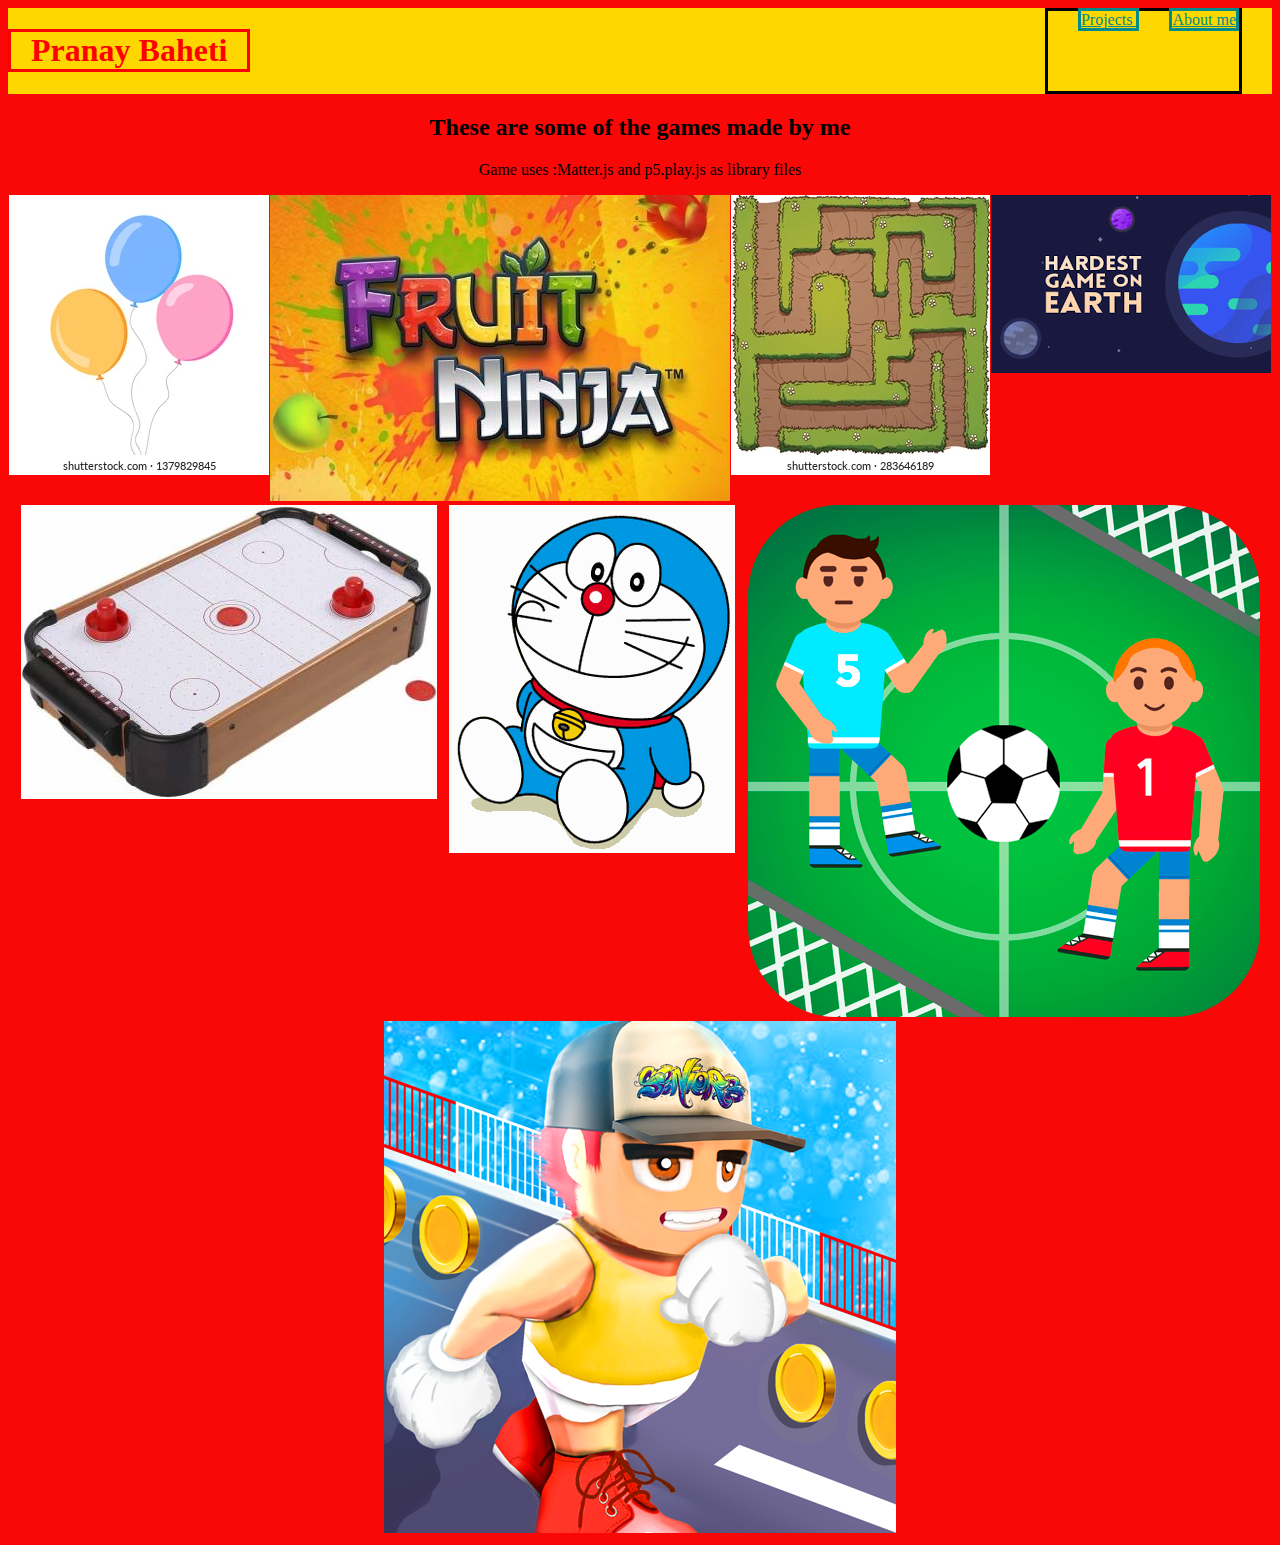
<file: index.html>
<!DOCTYPE html>
<html>

<head>
<title>MY PAGE</title>
<link rel="stylesheet"
type="text/css"
href="style.css"/>

</head>

<body>
 <div class="header">

<h1>Pranay Baheti</h1>
<div class="menu">
<a href="index.html">
Projects
</a>
<a href="AboutMe.html">
About me 
</a>
</div>
</div>

<h2>These are some of the games made by me </h2>

<p>Game uses :Matter.js and p5.play.js as library files  </p>
<div class="grid">
<div class="item">

<a href="https://editor.p5js.org/nikki3597/present/iNa8Wh1ip"><img src ="oloooooo.webp"/>
</a>
<p>Balloon Buster </p>
</div>
<div class="item">
<a href="https://editor.p5js.org/nikki3597/present/UlloiTwev"><img src ="Fruit.jpeg"/>
</a>
<p>Fruit Ninja </p>
</div>
<div class="item">
<a href="https://studio.code.org/projects/gamelab/zWfidsdbWuTO8vdf2DMK2HqlIE2xJsTLcZCa01uT1SA"><img src ="MazeLand.webp"/>
</a>
<p>Sofia Maze Land </p>
</div>
<div class="item">
<a href="https://studio.code.org/projects/gamelab/5oFosXE4HVJpRHkzzQNLANxsWJeAylgZM9bMWToDPEg"><img src ="ahVzfm1hcmtldGpzLWVudGVycHJpc2VyEQsSBEdhbWUYgIDA3dvHzQkM.png"/>
</a>
<p> Hardest Game </p>
</div>
<div class="item">
<a href="https://studio.code.org/projects/gamelab/_TtfmkWfvB5V4Elo0bBxIM-lnor2fKTAbZlTPUPTQdM"><img src ="Air.jpeg"/>
</a>
<p>Air Hockey Battle </p>
</div>
<div class="item">
<a href="https://studio.code.org/projects/gamelab/SSFMdEYWRjMwGV6gd5xXqx4mR0MEjPVafNVjwa_BvYs"><img src ="Doraemon_character.png"/>
</a>
<p>Doreamon Game  </p>
</div>
<div class="item">
<a href="https://studio.code.org/projects/gamelab/NQJ32QovM4SgOCeRX8kt-TYIsClH7DHVVGKyIDTEkLI"><img src ="Soccer.png"/>
</a>
<p>Soccer Game  </p>
</div>
<div class="item">
<a href="https://editor.p5js.org/nikki3597/present/376LCS89-"><img src ="Jewel.png"/>
</a>
<p>Jewel Runner  </p>
</div>
</div>
</body>





</html>
</file>
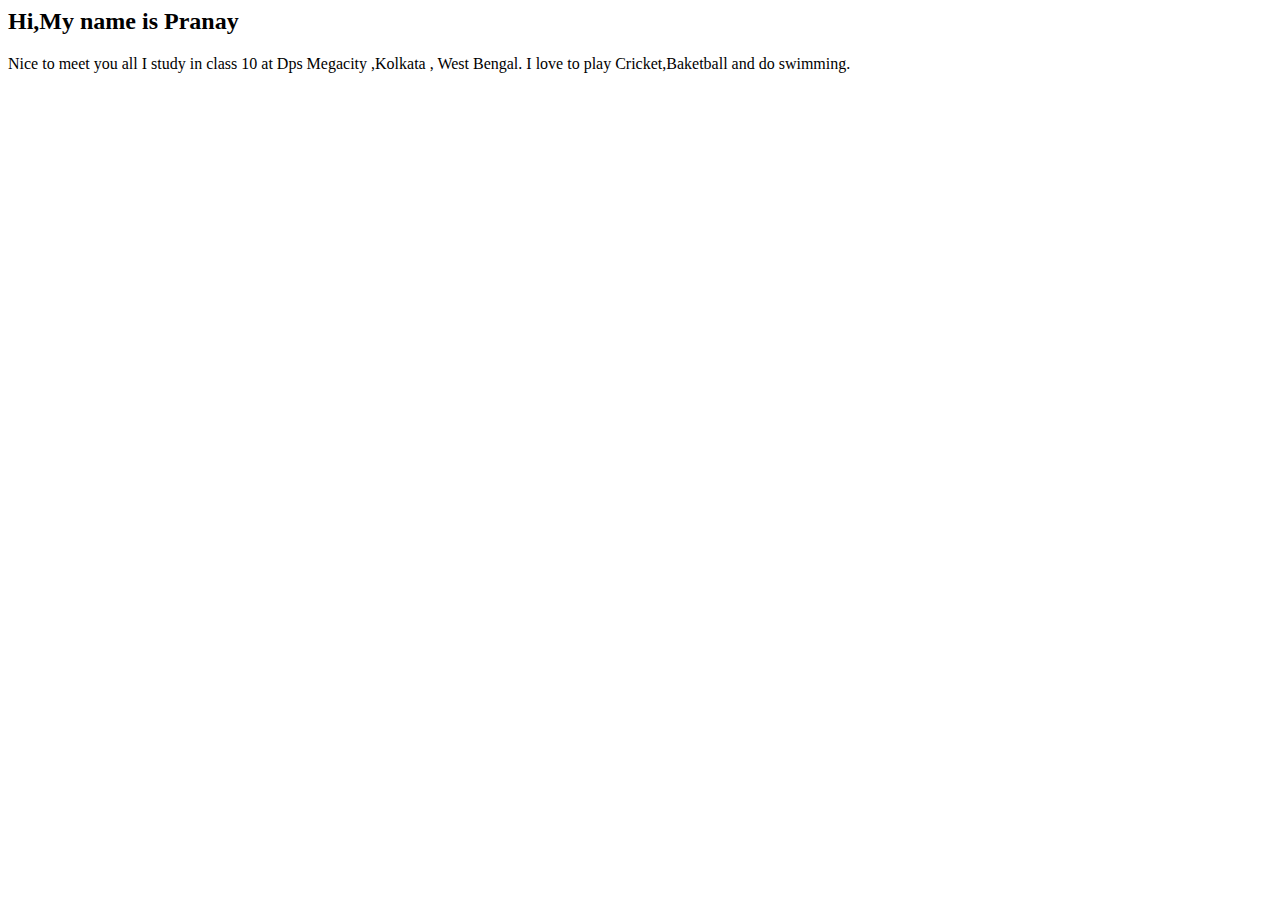
<file: AboutMe.html>
<html>
  <head>
    <title>
    It's me 
    </title>
    <h2>
        Hi,My name is Pranay 
    </h2>
    <p>
        Nice to meet you all 
        I study in class 10 at Dps Megacity ,Kolkata , West Bengal.
        I love to play Cricket,Baketball and do swimming.
        
    </p>
  </head>
</html>
</file>
<file: style.css>
h1{
    color:red;
    padding-left: 20px;
    padding-right: 20px;  
}
body{
    background-color:#fa0808;
}
.header{
 
 background-color: gold; 
 display: flex;
 justify-content:space-between;

}
.grid{
    display:flex;
    flex-wrap: wrap;
    justify-content:space-evenly;
}
p,h2{
    text-align: center;
}
.header *{
    border: solid;
}
a:link {
    color:darkcyan;
}
a:visited {
    color:darkcyan;
}
.menu
{
    margin-right: 30px;
}
.menu a{
    margin-left: 30px;
}
.item p
{
   position:absolute;
   top: 50%;
   left: 50%;
   transform: translate(-50%,-50%);
   opacity: 0;
   color:yellow;
   
}
.item{
    position:relative;
}
.item:hover p
{
   opacity: 1;
}
.item :hover img
{
    opacity: 0.40;
}
</file>
